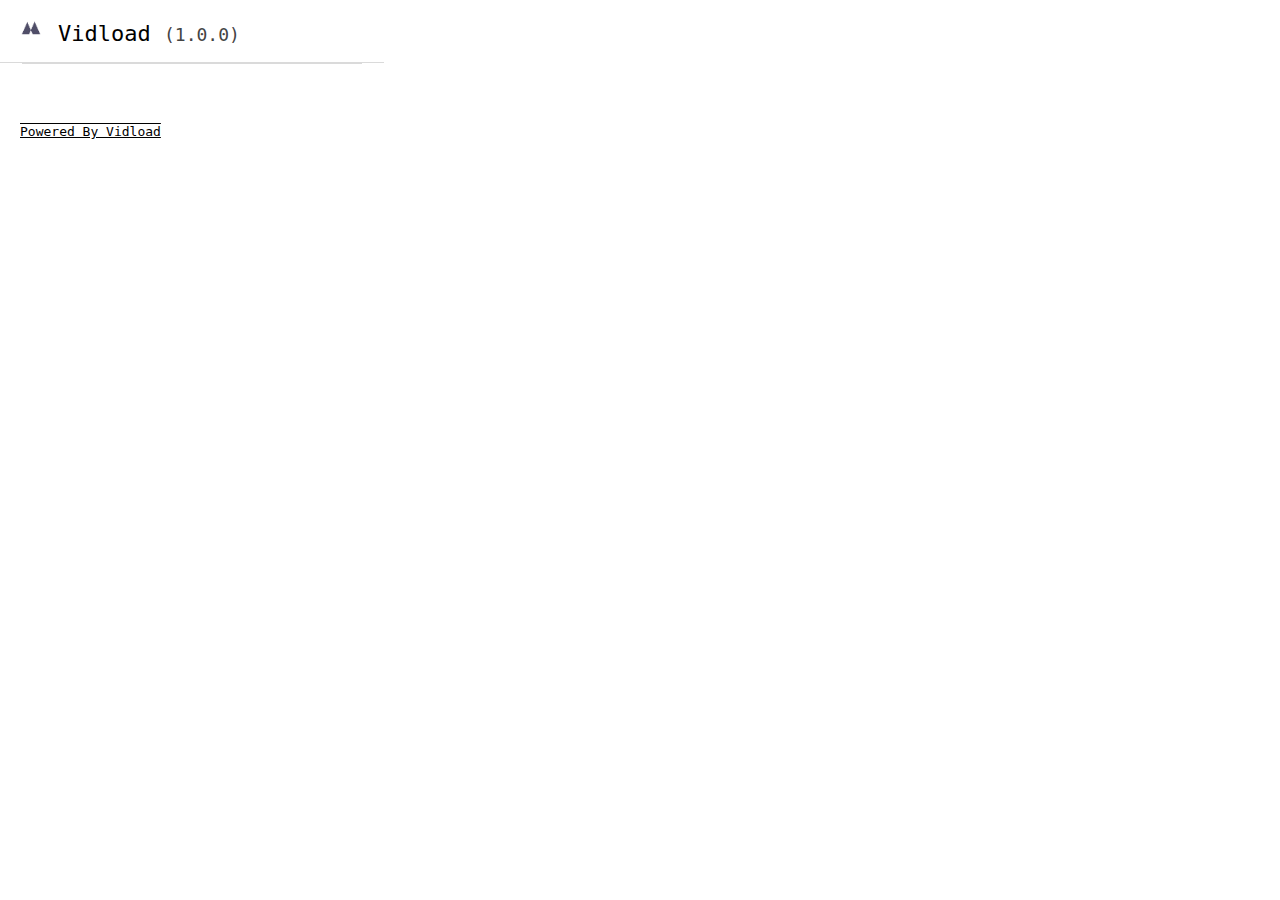
<file: index.html>
<!DOCTYPE html>
<html lang="en">
<head>
    <meta charset="UTF-8">
    <meta name="viewport" content="width=device-width, initial-scale=1.0">
    <title>Vidload</title>
    <!--link rel="stylesheet" href="https://fonts.googleapis.com/css?family=open+Sans" type="text/css"-->
  <link rel="stylesheet" href="https://pro.fontawesome.com/releases/v5.10.0/css/all.css" integrity="sha384-AYmEC3Yw5cVb3ZcuHtOA93w35dYTsvhLPVnYs9eStHfGJvOvKxVfELGroGkvsg+p" crossorigin="anonymous"/>
     <link type="text/css" href="vid.css" rel="stylesheet">
    
</head>
<body>
    
    <div class="modal-header">
        <h1 class="logo">
            <img src="vidload.png" alt="vidload" class="logo-icon">Vidload <span class="version">(1.0.0)</span>
        </h1>
    </div>
    <div class="modal-content">
        <div class="modal-icons">
            <div class="flex-container">
                <div class="flex">
                    <a href="https://qkhrd.csb.app/" target="blank">
                        <i class="fab fa-youtube"></i>
                    </a>
                </div>
                <div class="flex" id="stopwatch">
                        <i class="fas fa-stopwatch"></i>
                </div>
                <div class="flex" id="note">
                        <i class="fas fa-sticky-note"></i>
                </div>
                <div class="flex">
                    <a href="https://github.com/Shan-kr/VidLoad/releases/tag/v1.0" target="blank">
                        <i class="fab fa-android"></i>
                    </a>
                </div>
                <div class="flex">
                    <a href="https://github.com/Shan-kr/VidLoad" target="blank">
                        <i class="fab fa-github"></i>
                    </a>
                </div>
            </div>
        </div>
    </div>
    <h3 class="pow">Powered By Vidload</p>
      <script src="vid.js">
</script> 
</body>
</html>
</file>
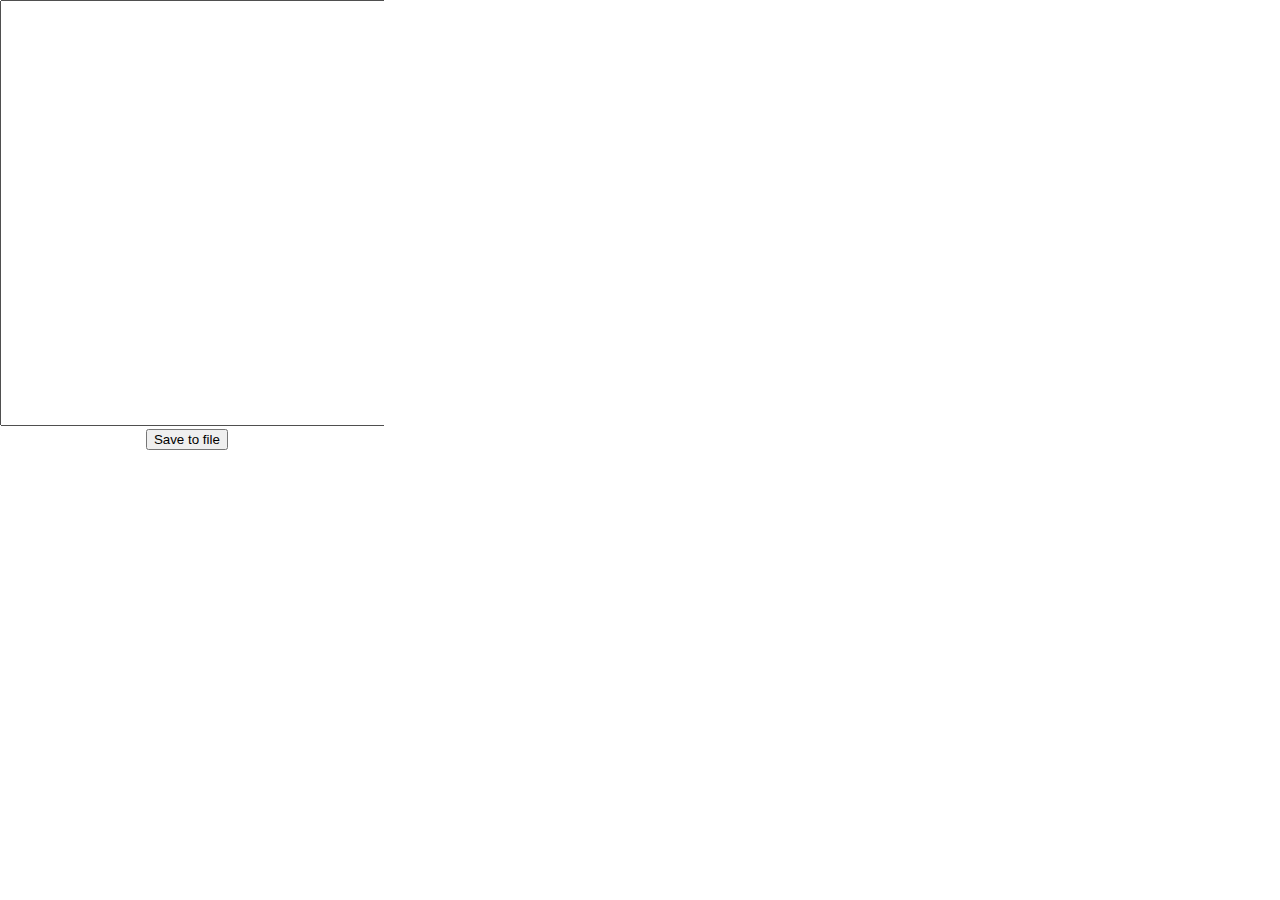
<file: note.html>
<!DOCTYPE html>
<html lang="en">
<head>
    <meta charset="UTF-8">
    <meta name="viewport" content="width=device-width, initial-scale=1.0">
    <title>Note</title>
    <link type="text/css" href="vid.css" rel="stylesheet">
</head>
<body>
    
    <div class="board">
        <textarea class="text-dark textarea" name="info" form="form1" cols="48" rows="28" id="values"></textarea> 
        <button style="margin-left: 38%;" id="save">Save to file</button>
    </div>
    <script src="note.js"></script>
</body>
</html>
</file>
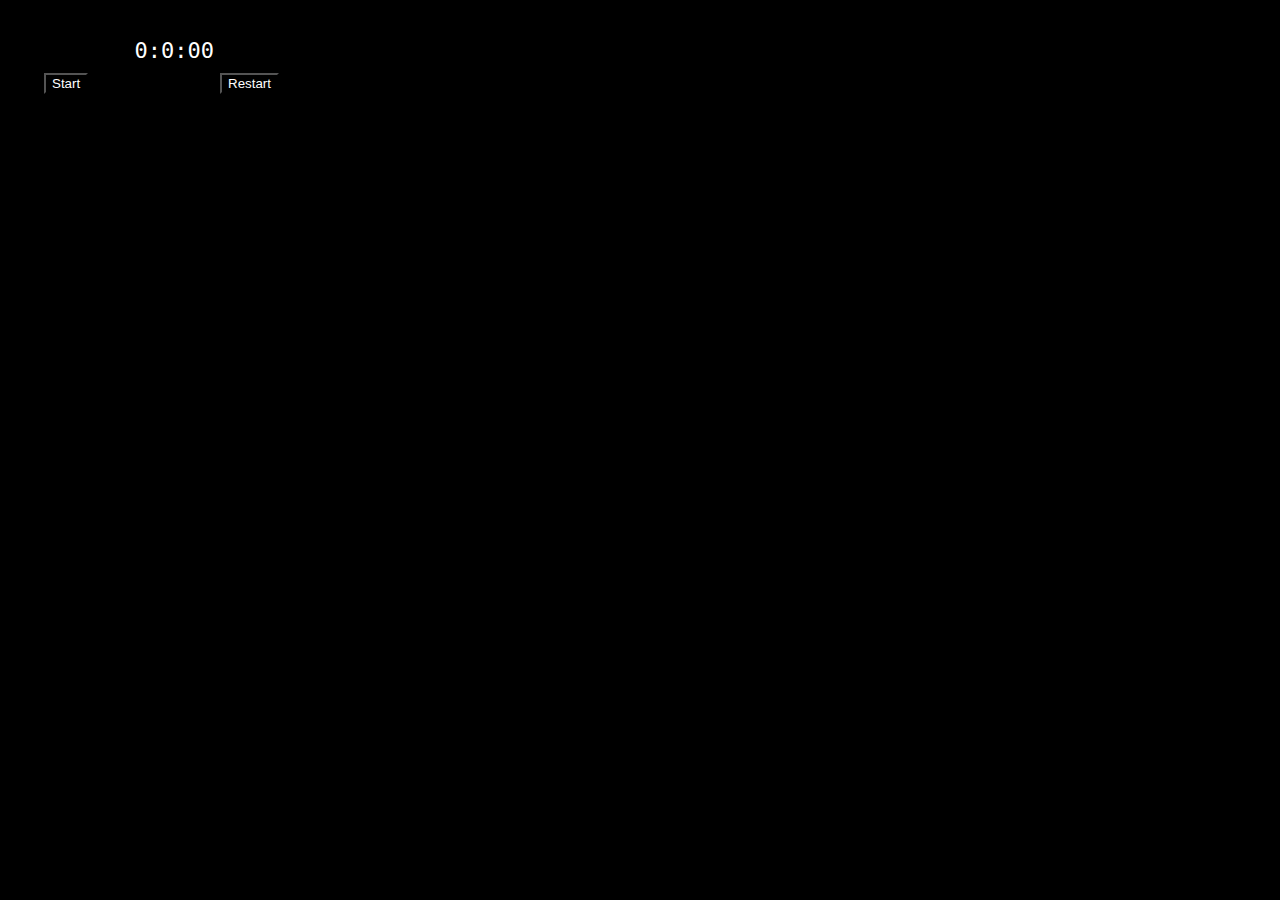
<file: stopwatch.html>
<!DOCTYPE html>
<html lang="en">
<head>
    <meta charset="UTF-8">
    <meta name="viewport" content="width=device-width, initial-scale=1.0">
    <title>Stopwatch</title>
    <link type="text/css" href="vid.css" rel="stylesheet">
</head>
<body style="background-color: black;">
    
     <div class=".modal-header" style="background-color: black;">
         <h1 class="time" style="color: white;"><a id="hr" >0</a>:<a id="min" >0</a>:<a id="sec">00</a></h1>
     </div>
     <div class="modal-content">
         <div class="flex-container">
             <div class="flex">
                 <button id="myButton" style="color: white;  background-color: black;">Start</button>
             </div>
             <div class="flex">
                <button id="restart" style=" color:white;  background-color: black;">Restart</button>
            </div>
         </div>
     </div>
    <script src="stopwatch.js"></script>
    </body>
</html>
</file>
<file: vid.css>
html,body{
    font-family: 'Open Sans', sans-serif;
    font-size: 14px;
    margin: 0;
    min-height: 180px;
    padding: 0;
    width: 384px;
     height: 100%; overflow: hidden
}

h1{
    font-family: 'Menlo',monospace;
    font-size: 22px;
    font-weight: 400;
    margin: 0;
    color: black;
}
.time{
    margin-left: 35%;
    margin-top: 10%;
}
 #min #sec{
    font-family: 'Menlo',monospace;
    font-size: 50px;
     display: inline-flex;
    font-weight: 400;
    margin: 0;
    color: black;
}
a:link ,a:visited{
    color: black;
    outline: 0;
    text-decoration: none;
}
img{
    width: 30px;
}
.modal-header{
    align-items:center ;
    border-bottom: 0.5px solid #dadada;
}
.modal-content{
    padding: 0 22px;
}
.modal-icons{
    border-top: 0.5px solid #dadada;
    height: 50px;
    width: 100%;
}
.logo{
    padding: 16px;
}
.logo-icon{
    vertical-align: text-bottom;
    margin-right: 12px;
}
.version{
    color: #444;
    font-size: 18px;
}
.flex-container{
    display: flex;
    justify-content: space-between;
    padding: 10px 22px;
}
.flex{
    opacity: 1;
    transition: opacity 0.2s ease-in-out;
    width:120px;
}
.flex:hover{
    opacity: 0.4;
}

.flex .fab{
    font-size: 40px;
    color: black;
}
.fas{
    font-size: 40px;
    color: black;
}
.container{
    border: black solid 0.5px;
    padding:20px;
    border-radius: 20%;
}
.pow{
    font-family: 'Menlo',monospace;
    text-decoration: overline underline;
    font-size: 13px;
    font-weight: 400;
    margin-top: 10px;
    margin-left: 20px;
    color: black;
}
</file>
